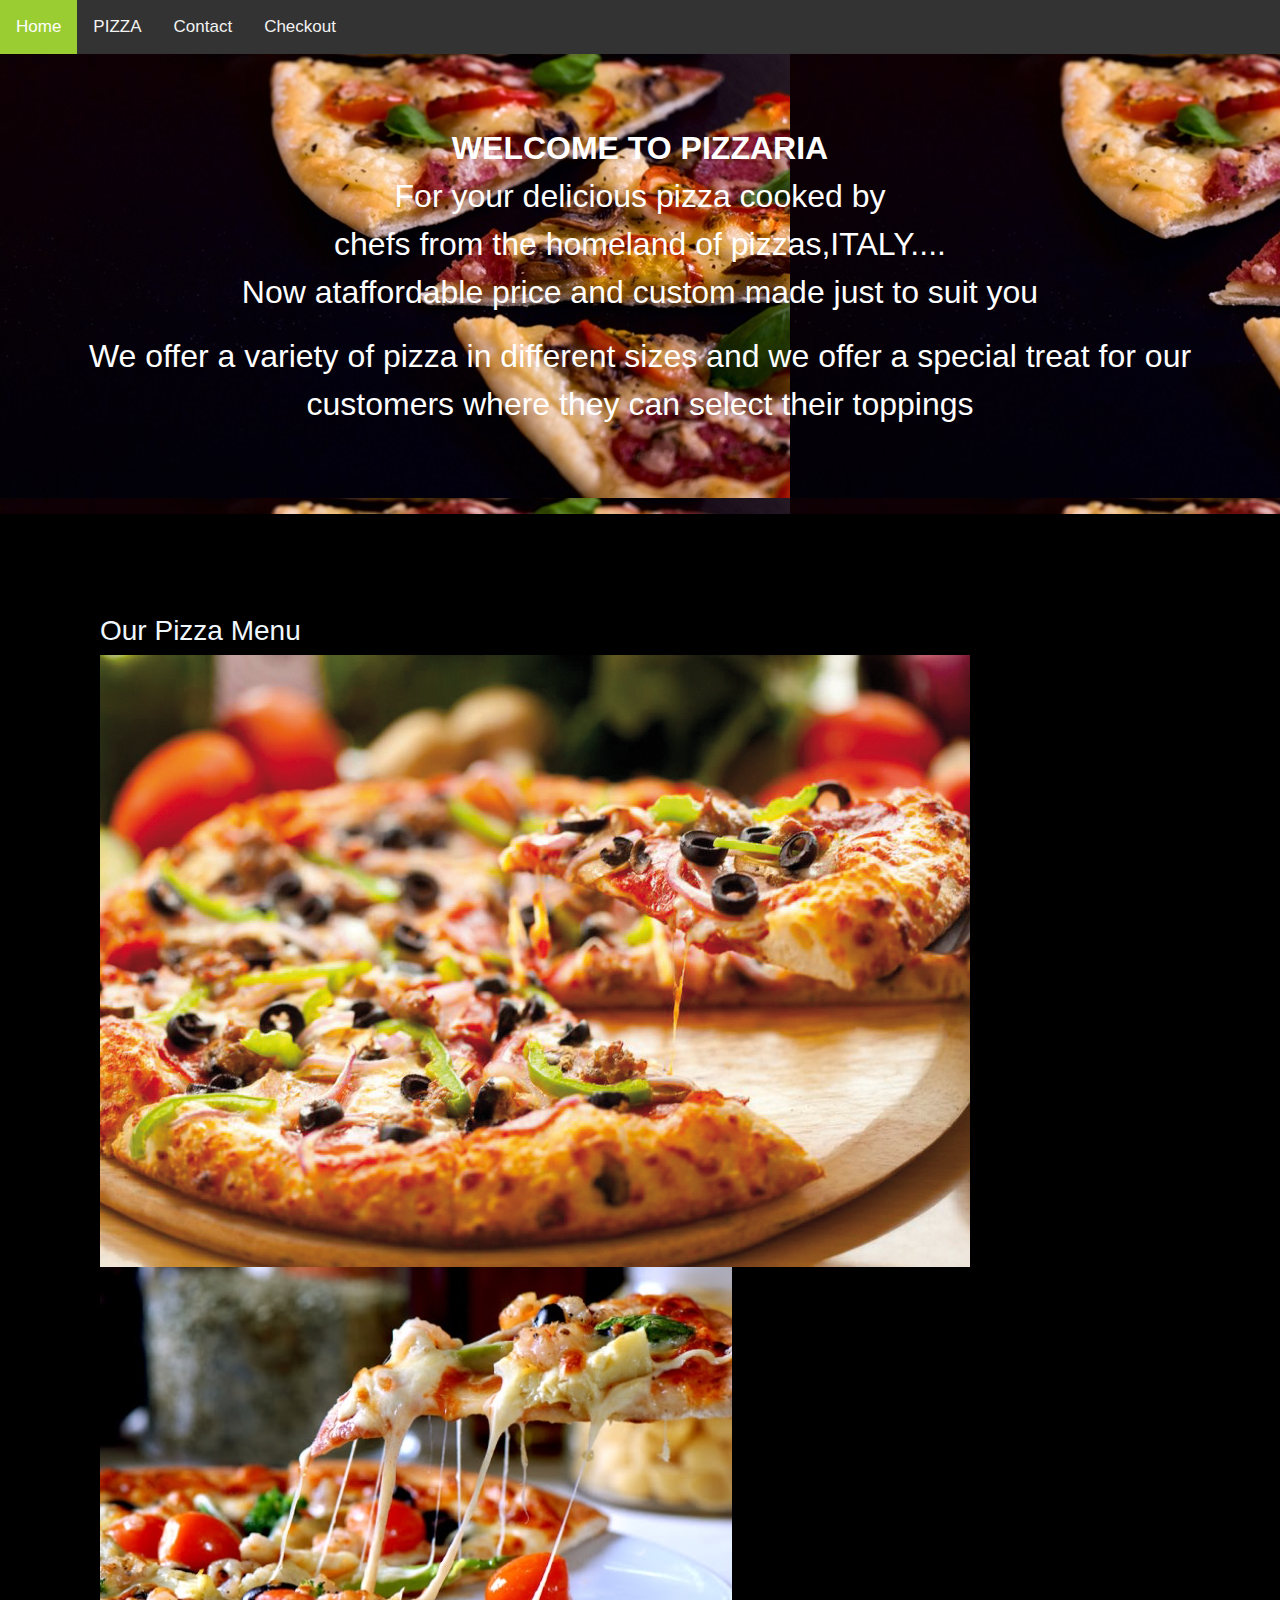
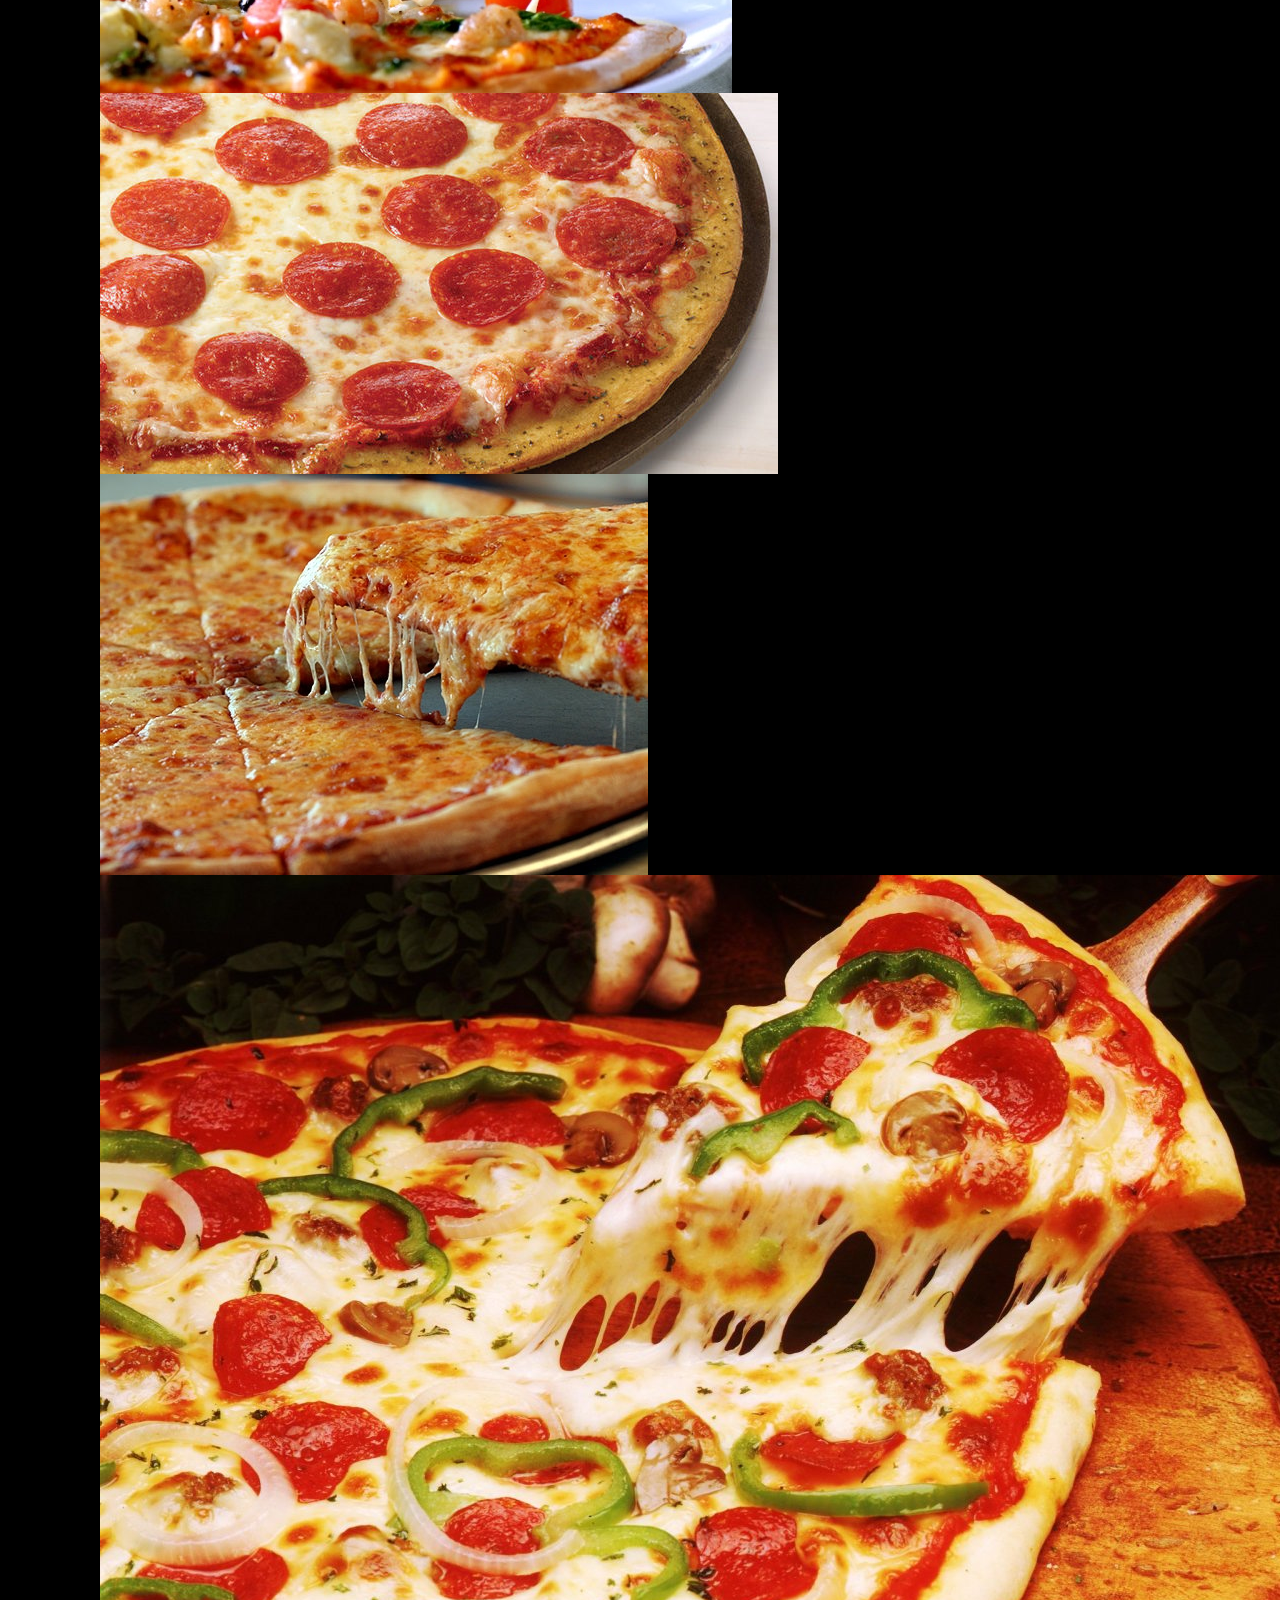
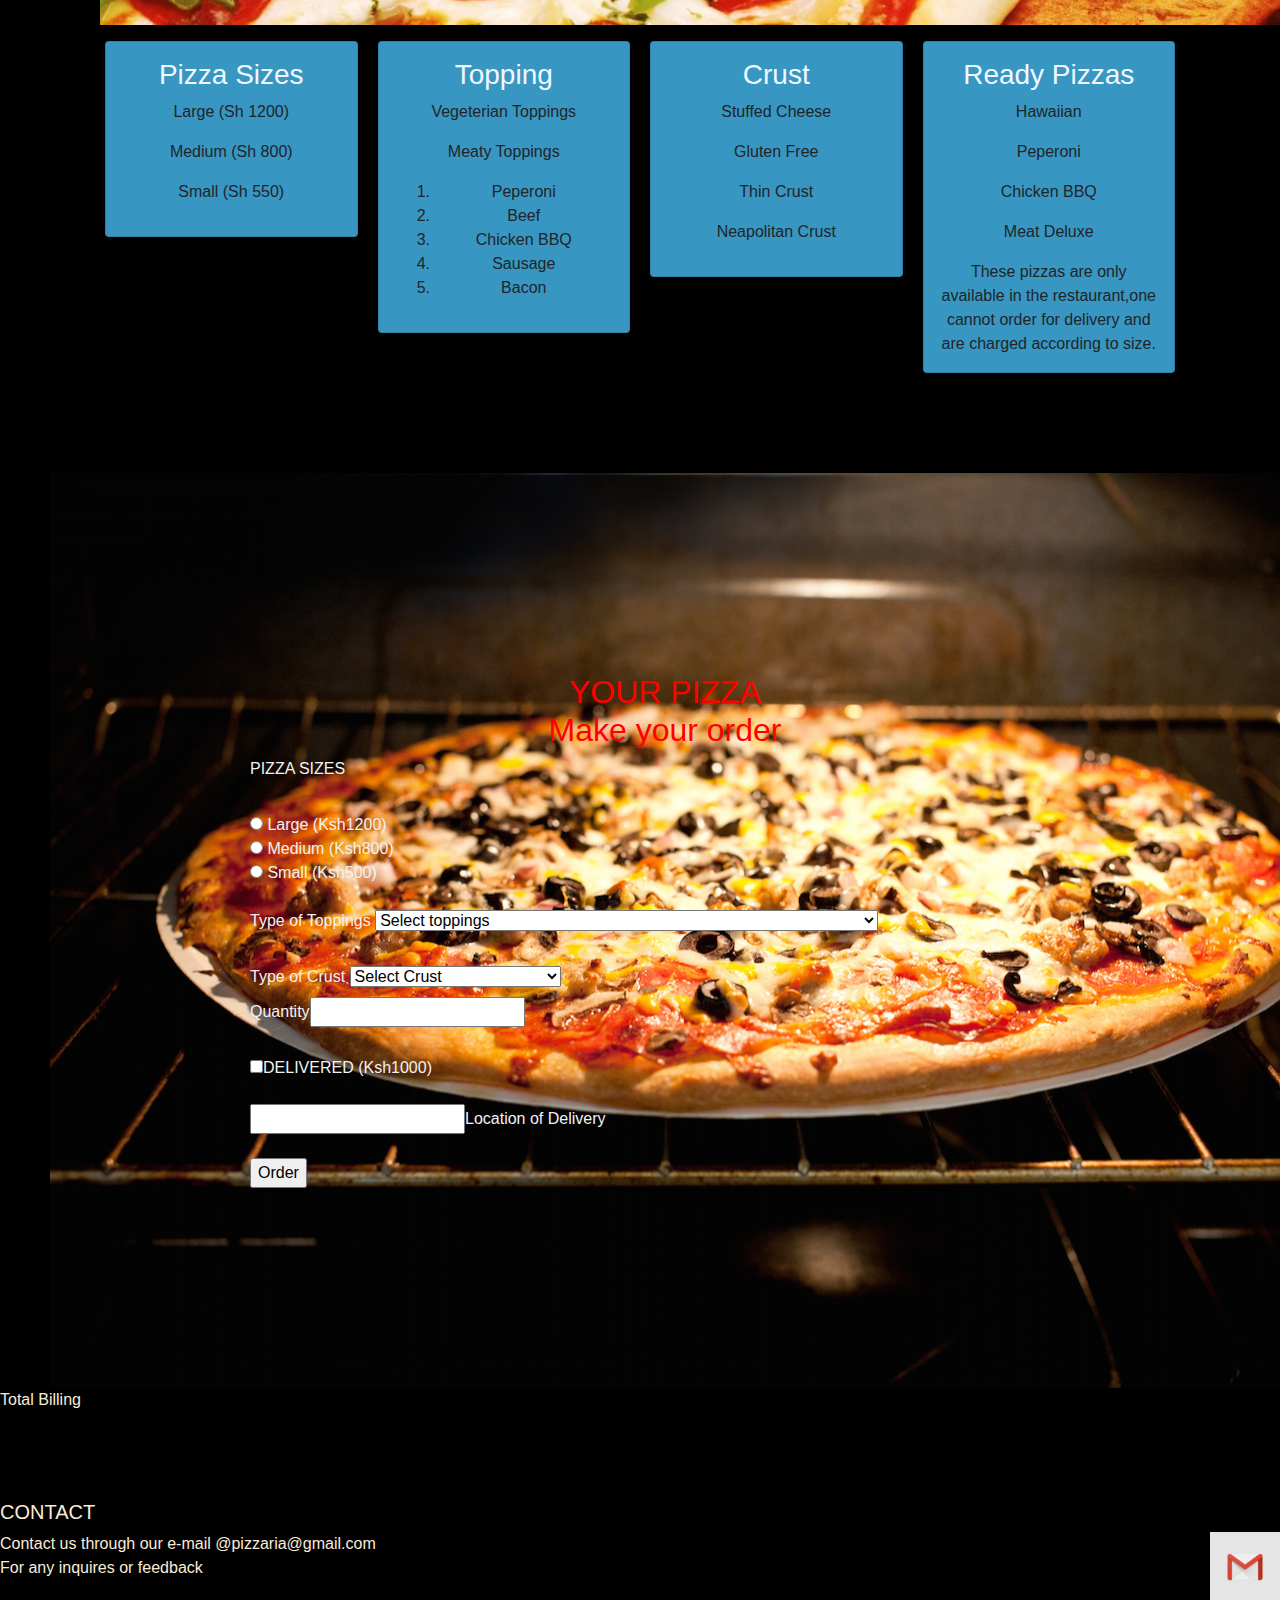
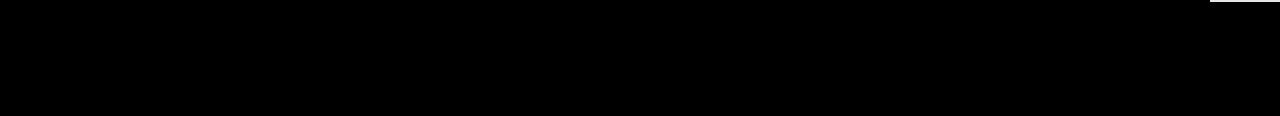
<file: index.html>
<!DOCTYPE html>
<html lang="en">

<head>
  <meta charset="UTF-8">
  <meta name="viewport" content="width=device-width, initial-scale=1.0">
  <meta http-equiv="X-UA-Compatible" content="ie=edge">
  <title>PIZZARIA</title>
  <link rel="stylesheet" href="css/bootstrap.css">
  <link rel="stylesheet" href="css/styles.css">

</head>

<body>
  <div class="topnav">
    <a class="active" href="#home">Home</a>
    <a href="#pizza">PIZZA</a>
    <a href="#contact">Contact</a>
    <a href="#checkout">Checkout</a>
  </div>
  <div class="container1" id="one">
    <p class="welcome"><strong>WELCOME TO PIZZARIA</strong><br>For your delicious pizza cooked by<br>chefs from
      the homeland of pizzas,ITALY....<br>Now ataffordable price and custom made just to suit you</p>
    <p>We offer a variety of pizza in different sizes and we offer a special treat for our customers where they can
      select their toppings</p>
  </div>
  <Div class="mapizza" id="pizza">
    <h3>Our Pizza Menu</h3>
    <div>
      <img src="/images/pizza.jpg" alt="" id="noton">
      <img src="/images/pizza-rpida-de-huevo-1421929358.jpg" alt="" id="notw">
      <img
        src="/images/Buy-One-Large-Pizza-Get-One-Free-Cheese-Pizza-At-Chuck-E.-Cheeses-From-April-17-19-2018-678x381.jpg"
        alt="">
      <img src="/images/very-cheesy-pizza.jpg" alt="">
      <img src="/images/big_crop_pizzaresidenciadeestudiantes.jpg" alt="">
      <p class="menuu"></p>

      <div class="row">
        <div class="column">
          <div class="card">
            <h3>Pizza Sizes</h3>
            <p>Large (Sh 1200)</p>
            <p>Medium (Sh 800)</p>
            <p>Small (Sh 550)</p>
          </div>
        </div>

        <div class="column">
          <div class="card">
            <h3>Topping</h3>
            <p>Vegeterian Toppings</p>
            <p>Meaty Toppings</p>
            <Ol>
              <li>Peperoni</li>
              <li>Beef </li>
              <li>Chicken BBQ </li>
              <li>Sausage</li>
              <li>Bacon</li>
            </Ol>
          </div>
        </div>
        <div class="column">
          <div class="card">
            <h3>Crust</h3>
            <p>Stuffed Cheese </p>
            <p>Gluten Free </p>
            <p>Thin Crust </p>
            <p> Neapolitan Crust</p>
          </div>
        </div>

        <div class="column">
          <div class="card">
            <h3>Ready Pizzas</h3>
            <p>Hawaiian</p>
            <p>Peperoni</p>
            <p>Chicken BBQ</p>
            <p>Meat Deluxe</p>
            These pizzas are only available in the restaurant,one cannot order for delivery and are charged according to
            size.

          </div>
        </div>
      </div>

    </div>


  </Div>

  <div class="container3">
    <h2>YOUR PIZZA<br>Make your order</h2>
    <Form action="" id="pizzaform">
      <label>PIZZA SIZES</label><br><br>
      <input type="radio" class="selectedpizza" value="1200"> Large (Ksh1200)<br>
      <input type="radio" class="selectedpizza" value="800"> Medium (Ksh800)<br>
      <input type="radio" class="selectedpizza" value="500"> Small (Ksh500)<br><br>
      <label>Type of Toppings</label>
      <select name="topping" id="topping">
        <option value="none">Select toppings </option>
        <option value="sausage">Sausage, caramelized onions, and fennel(Ksh150)</option>
        <option value="peperoni">Pepperoni, tomatoes, mushrooms, and onion(Ksh100)</option>
        <option value="bbq">BBQ sauce, grilled chicken, scallions, and cheddar cheese(Ksh200)</option>
        <option value="corn">Corn and spicy Italian salami(Ksh100)</option>
        <option value="hawaiian">Sausage and pineapple(Ksh100)</option>
        <option value="spinach">Spinach, caramelized onion, and bacon(Ksh150)</option>
        <option value="spinach2">Spinach, artichoke hearts, garlic, and red onion(Ksh90)</option>
        <option value="goatcheese">Goat cheese with arugula and red onion(Ksh105)</option>
        <option value="onion">Caramelized fennel, onion, olives, and Fontina cheese(Ksh100)</option>
        <option value="brie">Brie and caramelized onion(Ksh80)</option>
        <option value="brussels">Brussels sprouts, red onion, and ricotta(Ksh70)</option>
        <option value="kale">Portobello mushrooms and kale(Ksh120)</option>
      </select><br><br>
      <label>Type of Crust</label>
      <select name="crust" id="crust">
        <option value="none">Select Crust</option>
        <option value="crust1">Stuffed Cheese (Ksh 100)</option>
        <option value="crust2">Gluten Free (Ksh 150)</option>
        <option value="crust3">Thin Crust(Ksh 100)</option>
        <option value="crust4">Neapolitan Crust(Ksh 200)</option>
      </select><br>

      <label>Quantity</label><input type="text" name="quantity" id="quantity"><br><br>

      <input type="checkbox" id="delivery">DELIVERED (Ksh1000)<br><br>
      <input type="text" id="location">Location of Delivery<br><br>

      <input type="submit" value="Order" onclick="calculateTotal()">
    </Form>
  </div>

  </div>
  <div id="checkout">
    <p>Total Billing</p>
  </div><br><br><br>
  <div id="contact">
    <h5>CONTACT</h5>
    <img
      src="/images/mio-staging_mio-design_1581631970573_assets_1tJpSPjibT1VKElOQ412NUyU_pMHt0P3-_product-icons-priniciples-05.png"
      alt="" id="qwe">
    <p>Contact us through our e-mail @pizzaria@gmail.com <br> For any inquires or feedback</p>
  </div><br><br><br><br><br>



  </div>

  <script src="https://code.jquery.com/jquery-3.4.1.js" integrity="sha256-WpOohJOqMqqyKL9FccASB9O0KwACQJpFTUBLTYOVvVU="
    crossorigin="anonymous"></script>
  <script src="js/scripts.js"></script>

</body>

</html>
</file>
<file: css/styles.css>
.topnav {
    overflow: hidden;
    background-color: #333;
  }
  
  .topnav a {
    float: left;
    color: #f2f2f2;
    text-align: center;
    padding: 14px 16px;
    text-decoration: none;
    font-size: 17px;
  }
  
  .topnav a:hover {
    background-color: #ddd;
    color: black;
  }
  
  .topnav a.active {
    background-color: yellowgreen;
    color: white;
  }
  #one{
      background-image: url(../images/pizza_slices_black_background_763111255_1200.jpg);
      color:white;
      font-size: xx-large;
      padding: 70px;
      text-align: center;
  }
  .container3{
    padding: 200px;
    align-items: center;
    background-image: url(../images/non-feature-trick-making-pizza-home.jpg);
    margin-left: 50px;
    color: #f2f2f2;
  }
  h2{
    color: red;
    text-align: center;
  }
  .container2{
    background-image: url(../images/98850735-pizza-and-red-wine-on-dark-background-top-view-copy-space.jpg);
    color:white;
    background-repeat: repeat-x;
    padding: 50px;

  }
  * {
    box-sizing: border-box;
  }
  
  body {
    font-family: Arial, Helvetica, sans-serif;
  }
  
  /* Float four columns side by side */
  .column {
    float: left;
    width: 25%;
    padding: 0 10px;
  }
  
  /* Remove extra left and right margins, due to padding */
  .row {margin: 0 -5px;}
  
  /* Clear floats after the columns */
  .row:after {
    content: "";
    display: table;
    clear: both;
  }
  
  /* Responsive columns */
  @media screen and (max-width: 600px) {
    .column {
      width: 100%;
      display: block;
      margin-bottom: 20px;
    }
  }
  
  /* Style the counter cards */
  .card {
    box-shadow: 0 4px 8px 0 rgba(0, 0, 0, 0.2);
    padding: 16px;
    text-align: center;
    background-color: #3796c2;
  }
  .delivery{
    background-image: url(../images/preview.jpg);
    background-repeat: no-repeat;
    align-content: center;
    margin-left: 290px;
  }
  .ford{
    color: rgb(255, 255, 255);
  }
h1{
  color: beige;
}
body{
  background-color: black;
}
.mapizza{
  padding: 100px;
}
h3{
  color: aliceblue;
}
#qq{
  color: antiquewhite;
}
#contact {
  color: antiquewhite;
}
#qwe{
  height: 70px;
  margin-left: 500px;
  float: right;
}
#checkout{
  color: antiquewhite;
}
</file>
